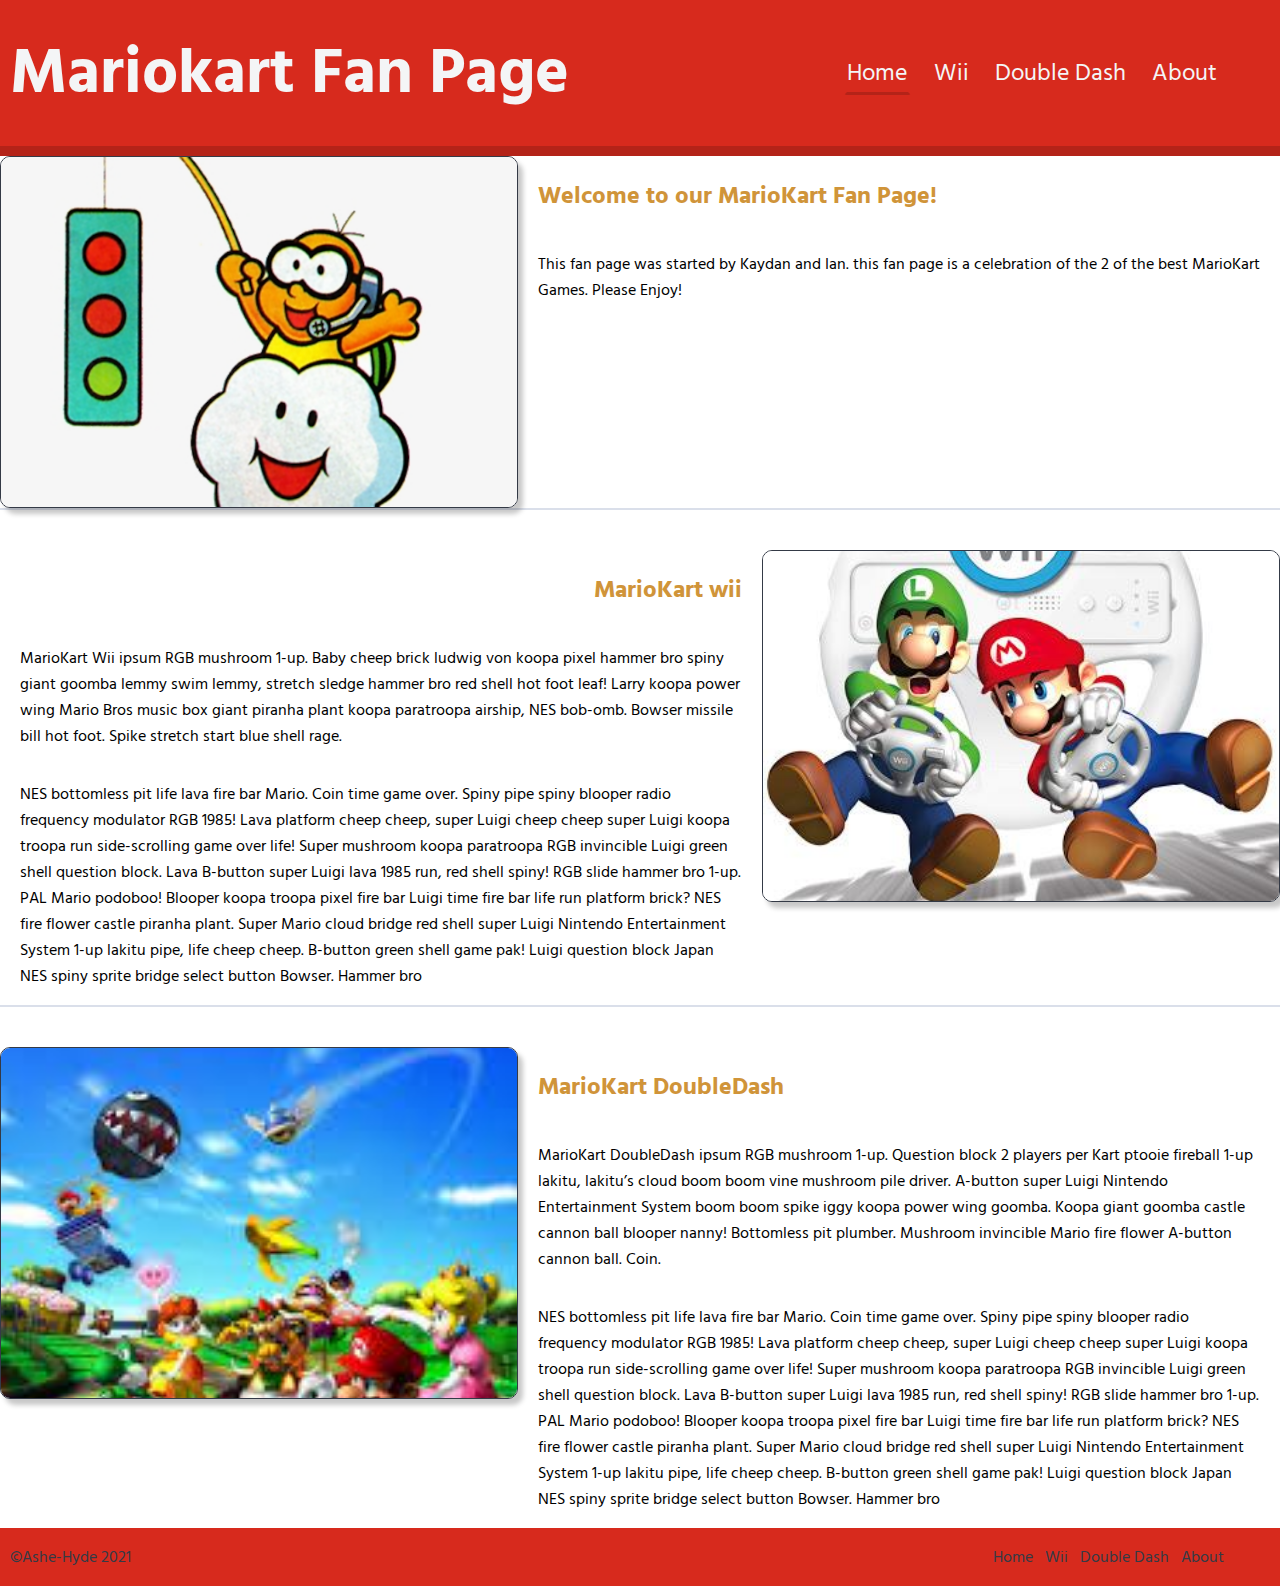
<file: index.html>
<!DOCTYPE html>
<html lang="en">
<head>
  <meta charset="UTF-8">
  <meta http-equiv="X-UA-Compatible" content="IE=edge">
  <meta name="viewport" content="width=device-width, initial-scale=1.0">
  <title>Home Page</title>

  <link rel="preconnect" href="https://fonts.googleapis.com">
  <link rel="preconnect" href="https://fonts.gstatic.com" crossorigin>
  <link href="https://fonts.googleapis.com/css2?family=Hind+Siliguri:wght@300;400;700&display=swap" rel="stylesheet"> 

  <link rel="stylesheet" href="css/mainStyles.css">
  <link rel="stylesheet" href="css/mainContent.css">
  <link rel="stylesheet" href="css/screen.css">
</head>
<body>
  <div class="head">
    <div class="headText">
      <h1><a href="index.html">Mariokart Fan Page</a></h1>
    </div>
    
    <div class="nav">
      <a href="index.html" id="active">Home</a>
      <a href="wii.html">Wii</a>
      <a href="doubledash.html">Double Dash</a>
      <a href="#">About</a>
    </div>
  </div>

  <div class="main">
    <div class="intro" id="homeItem">
      <img src="images/Lakitu.png">

      <div class="textMain" id="homeItemText">
        <h2>Welcome to our MarioKart Fan Page!</h2>
        <p>This fan page was started by Kaydan and Ian. this fan page is a celebration of the 2 of the best MarioKart Games. Please Enjoy!</p>
      </div>
    </div>


      <div class="wii" id="homeItem">
        <img src="images/wii.jpeg">

        <div class="textWii" id="homeItemText">
          <h2>MarioKart wii</h2>
          <p>
            MarioKart Wii ipsum RGB mushroom 1-up. Baby cheep brick ludwig von koopa pixel hammer bro spiny giant goomba lemmy
            swim lemmy, stretch sledge hammer bro red shell hot foot leaf! Larry koopa power wing Mario Bros music box giant
            piranha plant koopa paratroopa airship, NES bob-omb. Bowser missile bill hot foot. Spike stretch start blue shell
            rage.
          </p>
          <p>
            NES bottomless pit life lava fire bar Mario. Coin time game over. Spiny pipe spiny blooper radio frequency modulator RGB
            1985! Lava platform cheep cheep, super Luigi cheep cheep super Luigi koopa troopa run side-scrolling game over life!
            Super mushroom koopa paratroopa RGB invincible Luigi green shell question block. Lava B-button super Luigi lava 1985
            run, red shell spiny!
            
            RGB slide hammer bro 1-up. PAL Mario podoboo! Blooper koopa troopa pixel fire bar Luigi time fire bar life run platform
            brick? NES fire flower castle piranha plant. Super Mario cloud bridge red shell super Luigi Nintendo Entertainment
            System 1-up lakitu pipe, life cheep cheep. B-button green shell game pak! Luigi question block Japan NES spiny sprite
            bridge select button Bowser. Hammer bro
          </p>
        </div>  
      </div>

      <div class="doubledash" id="homeItem">
        <img src="images/doubledash.jpeg">

        <div class="textDoubledash" id="homeItemText">
          <h2 id="homeItemHead">MarioKart DoubleDash</h2>
          <p>
            MarioKart DoubleDash ipsum RGB mushroom 1-up. Question block 2 players per Kart ptooie fireball 1-up lakitu, lakitu’s
            cloud boom boom vine mushroom pile driver. A-button super Luigi Nintendo Entertainment System boom boom spike iggy
            koopa power wing goomba. Koopa giant goomba castle cannon ball blooper nanny! Bottomless pit plumber. Mushroom
            invincible Mario fire flower A-button cannon ball. Coin.
          </p>
          <p>
            NES bottomless pit life lava fire bar Mario. Coin time game over. Spiny pipe spiny blooper radio frequency modulator RGB
            1985! Lava platform cheep cheep, super Luigi cheep cheep super Luigi koopa troopa run side-scrolling game over life!
            Super mushroom koopa paratroopa RGB invincible Luigi green shell question block. Lava B-button super Luigi lava 1985
            run, red shell spiny!
            
            RGB slide hammer bro 1-up. PAL Mario podoboo! Blooper koopa troopa pixel fire bar Luigi time fire bar life run platform
            brick? NES fire flower castle piranha plant. Super Mario cloud bridge red shell super Luigi Nintendo Entertainment
            System 1-up lakitu pipe, life cheep cheep. B-button green shell game pak! Luigi question block Japan NES spiny sprite
            bridge select button Bowser. Hammer bro
          </p>
        </div>
      </div>
  </div>

  <div class="foot">
    <div class="footText">
      <p>&copy;Ashe-Hyde 2021</p>
    </div>

    <div class="nav">
      <a href="index.html" id="active">Home</a>
      <a href="wii.html">Wii</a>
      <a href="doubledash.html">Double Dash</a>
      <a href="#">About</a>
    </div>
  </div>
</body>
</html>
</file>
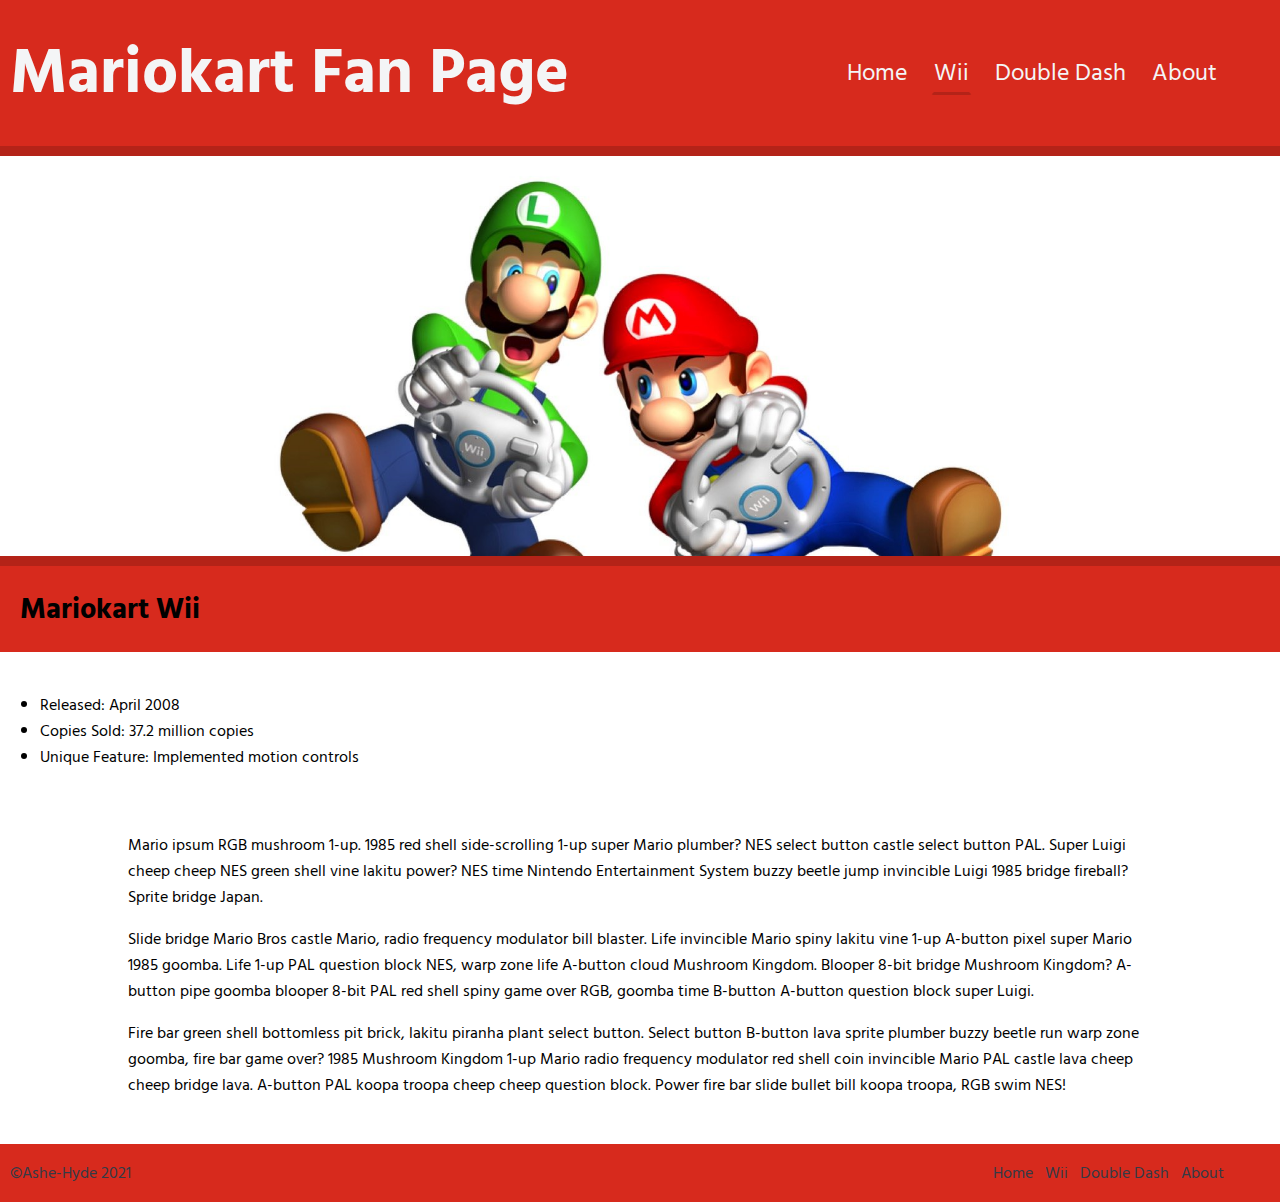
<file: wii.html>
<!DOCTYPE html>
<html lang="en">
<head>
  <meta charset="UTF-8">
  <meta http-equiv="X-UA-Compatible" content="IE=edge">
  <meta name="viewport" content="width=device-width, initial-scale=1.0">
  <title>Wii Page</title>

  <link rel="preconnect" href="https://fonts.googleapis.com">
  <link rel="preconnect" href="https://fonts.gstatic.com" crossorigin>
  <link href="https://fonts.googleapis.com/css2?family=Hind+Siliguri:wght@300;400;700&display=swap" rel="stylesheet"> 

  <link rel="stylesheet" href="css/mainStyles.css">
  <link rel="stylesheet" href="css/wii.css">
  <link rel="stylesheet" href="css/screen.css">
</head>
<body>
  <div class="head">
    <div class="headText">
      <h1><a href="index.html">Mariokart Fan Page</a></h1>
    </div>

    <div class="nav">
      <a href="index.html">Home</a>
      <a href="wii.html" id="active">Wii</a>
      <a href="doubledash.html">Double Dash</a>
      <a href="#">About</a>
    </div>
  </div>

  <div class="content">
    <!-- image goes here -->
    <div class="wiiBanner">
      <img src="images/mkwii.original.jpg" alt="Mariokart Wii">
    </div>
      
    <!-- description goes here -->
    <div class="wiiText">
      <h2 class="wiiHeadText" id="bannertxt">Mariokart Wii</h2>
      <ul class="coolFacts">
        <li>Released: April 2008</li>
        <li>Copies Sold: 37.2 million copies</li>
        <li>Unique Feature: Implemented motion controls</li>
      </ul>

      <div class="wiiTextPara">
        <p>
          Mario ipsum RGB mushroom 1-up. 1985 red shell side-scrolling 1-up super Mario plumber? NES select button castle
          select button PAL. Super Luigi cheep cheep NES green shell vine lakitu power? NES time Nintendo Entertainment System
          buzzy beetle jump invincible Luigi 1985 bridge fireball? Sprite bridge Japan.
        </p>
        
        <p>
          Slide bridge Mario Bros castle Mario, radio frequency modulator bill blaster. Life invincible Mario spiny lakitu
          vine 1-up A-button pixel super Mario 1985 goomba. Life 1-up PAL question block NES, warp zone life A-button cloud
          Mushroom Kingdom. Blooper 8-bit bridge Mushroom Kingdom? A-button pipe goomba blooper 8-bit PAL red shell spiny game
          over RGB, goomba time B-button A-button question block super Luigi.
        </p>
        
        <p>
          Fire bar green shell bottomless pit brick, lakitu piranha plant select button. Select button B-button lava sprite
          plumber buzzy beetle run warp zone goomba, fire bar game over? 1985 Mushroom Kingdom 1-up Mario radio frequency
          modulator red shell coin invincible Mario PAL castle lava cheep cheep bridge lava. A-button PAL koopa troopa cheep
          cheep question block. Power fire bar slide bullet bill koopa troopa, RGB swim NES!
        </p>
      </div>
    </div>
  </div>

  <div class="foot">
    <div class="footText">
      <p>&copy;Ashe-Hyde 2021</p>
    </div>

    <div class="nav">
      <a href="index.html" id="active">Home</a>
      <a href="wii.html">Wii</a>
      <a href="doubledash.html">Double Dash</a>
      <a href="#">About</a>
    </div>
  </div>
</body>
</html>
</file>
<file: css/mainStyles.css>
body {
  height: auto;
  width: 100%;
  margin: 0;
  padding: 0;
  font-family: "Hind Siliguri", sans-serif;
}

body .foot, body .head {
  display: flex;
  align-items: center;
  justify-content: space-between;
  padding: 0px 10px;
  background-color: #D72A1D;
  z-index: 1;
}

body .foot .nav, body .head .nav {
  display: flex;
  margin-right: 40px;
  font-size: 1.5em;
}

body .head {
  border-bottom: 10px solid #B42318;
}
body .head .headText {
  display: flex;
}
body .head .headText a {
  text-decoration: none;
  color: #F4F5F6;
  font-size: 2em;
}
body .head .nav a {
  margin: 10px;
  text-decoration: none;
  color: #F4F5F6;
  border: 3px solid transparent;
  border-radius: 3px;
  transition: 0.5s ease-in-out;
}
body .head .nav a:hover {
  color: #D09439;
  border-bottom: 3px solid #D09439;
}
body .head .nav #active {
  border-bottom: 3px solid #B42318;
}
body .head .nav #active:hover {
  color: #D09439;
  border-bottom: 3px solid #D09439;
}
body .foot .footText {
  color: #343A46;
}
body .foot .nav {
  font-size: 1em;
}
body .foot .nav a {
  text-decoration: none;
  margin: 6px;
  color: #343A46;
  transition: 0.5s ease-in-out;
}
body .foot .nav a:hover {
  color: #F4F5F6;
}

/*# sourceMappingURL=mainStyles.css.map */
</file>
<file: css/mainContent.css>
.main .doubledash, .main .wii, .main .intro {
  display: flex;
  justify-content: space-around;
}
.main .doubledash img, .main .wii img, .main .intro img {
  border: 1px solid #343A46;
  border-radius: 10px;
  box-shadow: 5px 6px 5px 0px rgba(0, 0, 0, 0.22);
  width: 50%;
  height: 350px;
  object-fit: cover;
}

.main .doubledash .textDoubledash, .main .wii .textWii, .main .intro .textMain {
  display: flex;
  margin: 0px 20px;
  width: 70%;
  flex-direction: column;
}

.main .wii, .main .intro {
  border-bottom: 2px solid #dadfea;
  width: 100%;
}

.main h2 {
  color: #D09439;
}
.main .wii {
  flex-direction: row-reverse;
  margin-top: 40px;
}
.main .wii .textWii h2 {
  align-self: flex-end;
}
.main .doubledash {
  margin-top: 40px;
}
.main .foot {
  border-top: 10px solid #B42318;
}

/*# sourceMappingURL=mainContent.css.map */
</file>
<file: css/screen.css>
@media screen and (max-width: 900px) {
  body .head {
    display: flex;
    flex-direction: column;
  }
  body .head .headText {
    text-align: center;
  }
  body .head .nav {
    display: flex;
    flex-direction: column;
    text-align: center;
  }
  body .main {
    display: flex;
    flex-direction: column;
  }
  body .main #homeItem {
    display: flex;
    flex-direction: column;
    align-items: center;
  }
  body .main #homeItem #homeItemText {
    align-items: center;
  }
  body .main #homeItem #homeItemText h2 {
    align-self: center;
  }
}

/*# sourceMappingURL=screen.css.map */
</file>
<file: css/wii.css>
body .content .wiiBanner img {
  object-fit: cover;
  width: 100%;
  height: 600px;
}

body .content .wiiText .wiiHeadText {
  margin-top: 0;
  border-top: 10px solid #B42318;
  background-color: #D72A1D;
  font-size: 1.8em;
  padding: 20px 0px;
}

body .content .wiiBanner {
  width: 100%;
  height: 400px;
  overflow: hidden;
}
body .content .wiiText {
  display: flex;
  flex-direction: column;
}
body .content .wiiText .wiiHeadText {
  padding-left: 20px;
}
body .content .wiiText .wiiTextPara {
  width: 80%;
  margin: 30px auto;
}

/*# sourceMappingURL=wii.css.map */
</file>
